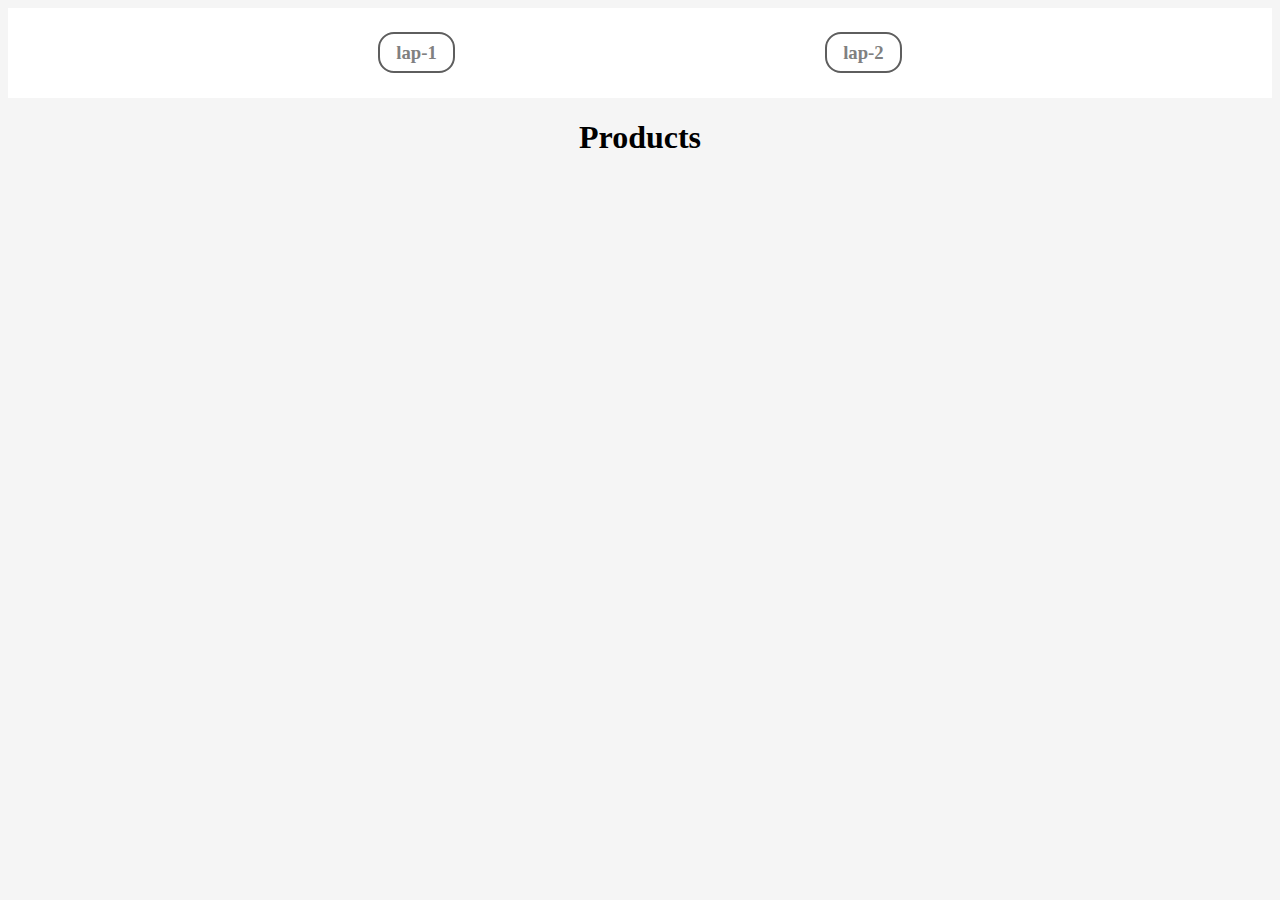
<file: index.html>
<!DOCTYPE html>
<html lang="en">
<head>
    <meta charset="UTF-8">
    <meta name="viewport" content="width=device-width, initial-scale=1.0">
    <link rel="stylesheet" href="style.css">
    <title>lap-1</title>
</head>
<body class="container">
    <header>
        <h3><a href="index.html">lap-1</a></h3>
        <h3><a href="index2.html">lap-2</a></h3>
    </header>
    <h1>Products</h1>
    

    <script src="main.js"></script>
</body>
</html>
</file>
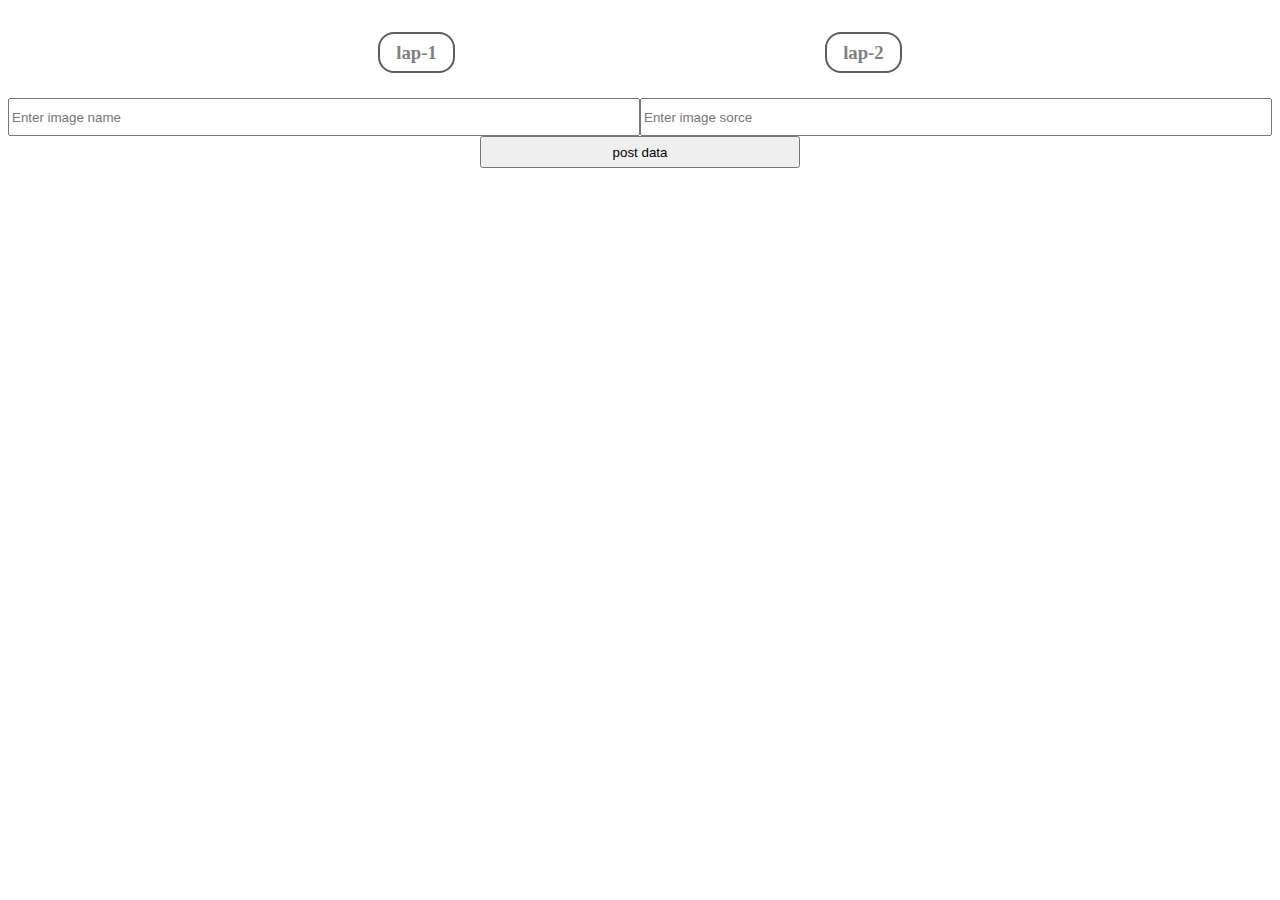
<file: index2.html>
<!DOCTYPE html>
<html lang="en">
<head>
    <meta charset="UTF-8">
    <meta name="viewport" content="width=device-width, initial-scale=1.0">
    <link rel="stylesheet" href="style2.css">
    <title>lap-2</title>
</head>
<body id="container">
    <header>
        <h3><a href="index.html">lap-1</a></h3>
        <h3><a href="index2.html">lap-2</a></h3>
    </header>
    <input type="text" id="imgName" placeholder="Enter image name">
    <input type="text" id="imgSrc" placeholder="Enter image sorce">
    <button id="btn" onclick="postMethod()">post data</button>

    <script src="main2.js"></script>
</body>
</html>
</file>
<file: style.css>
header{
    display: flex;
    flex-direction: row;
    justify-content: space-evenly;
    align-items: center;
    height: 10vh;
    background-color: white;
}
h3>a{
    color: gray;
    text-decoration: none;
    padding: 0.5rem 1rem;
    border: 2px solid rgb(94, 94, 94);
    border-radius: 1rem;
    font-size: 1em;
}
h3>a:hover{
    color: darkgray;
    border: 2px solid rgb(141, 141, 141);
    padding: 0.55rem 1.05rem;
    font-size: 1.1em;
}
.container{
    display: grid;
    background-color: whitesmoke;
}
div{
    display: flex;
    flex-direction: column;
    gap: 2rem;
    border: 1px solid lightgray;
    box-shadow: 3px 3px 10px black;
    cursor: pointer;
    background-color: white;
    /* position: fixed; */
}
h2 , p {
    text-align: center;
}
img{
    margin: auto;
    border-bottom: 3px solid lightgray;
    border-top: 3px solid lightgray;
}
h1{
    text-align: center;
}


/* small */
@media only screen and (max-width: 600px){
    .container{
        grid-template-columns: 1fr;
    }
    img{
        width: 90vw;
        height: auto;
    }
    div{
        margin: 2rem auto;
    }
    div:hover{
        border: 1px solid darkgray;
        cursor: pointer;
        width: 100vw;
    }
}

/* big mobile */
@media only screen and (min-width: 601px){
    .container{
        grid-template-columns: 1fr 1fr 1fr;
    }
    div{
        margin: 2rem;
    }
    div:hover{
        border: 1px solid darkgray;
        cursor: pointer;
        width: 30vw;
    }
    img{
        width: 25vw;
        height: 50vh;
        margin: auto;
    }
    h1{
        grid-column: 1/4;
    }
    header{
        grid-column: 1/4;
    }
}
</file>
<file: style2.css>
header{
    display: flex;
    flex-direction: row;
    justify-content: space-evenly;
    align-items: center;
    height: 10vh;
    background-color: white;
    grid-column: 1/3;
}
h3>a{
    color: gray;
    text-decoration: none;
    padding: 0.5rem 1rem;
    border: 2px solid rgb(94, 94, 94);
    border-radius: 1rem;
    font-size: 1em;
}
h3>a:hover{
    color: darkgray;
    border: 2px solid rgb(141, 141, 141);
    padding: 0.55rem 1.05rem;
    font-size: 1.1em;
}
#container{
    display: grid;
}
#imgName{
    grid-column: 1/2;
    height: 2rem;
}
#imgSrc{
    grid-column: 2/3;
    height: 2rem;
}
#btn{
    grid-column: 1/3;
    height: 2rem;
    width: 25vw;
    margin: auto;
}
img{
    margin: auto;
    border: 1px solid gray;
    box-shadow: 3px 3px 10px gray;
}
.imgContainer{
    display: flex;
    flex-direction: column;
    justify-content: center;
    border: 1px solid gray;
    margin: 1rem;
}
.deletebtn{
    height: 3rem;
    background-color: brown;
    color: white;
}
@media only screen and (max-width:600px){
    #container{
        grid-template-columns: 1fr;
    }
}
@media only screen and (min-width:601px){
    #container{
        grid-template-columns: 1fr 1fr;
    }
}
</file>
